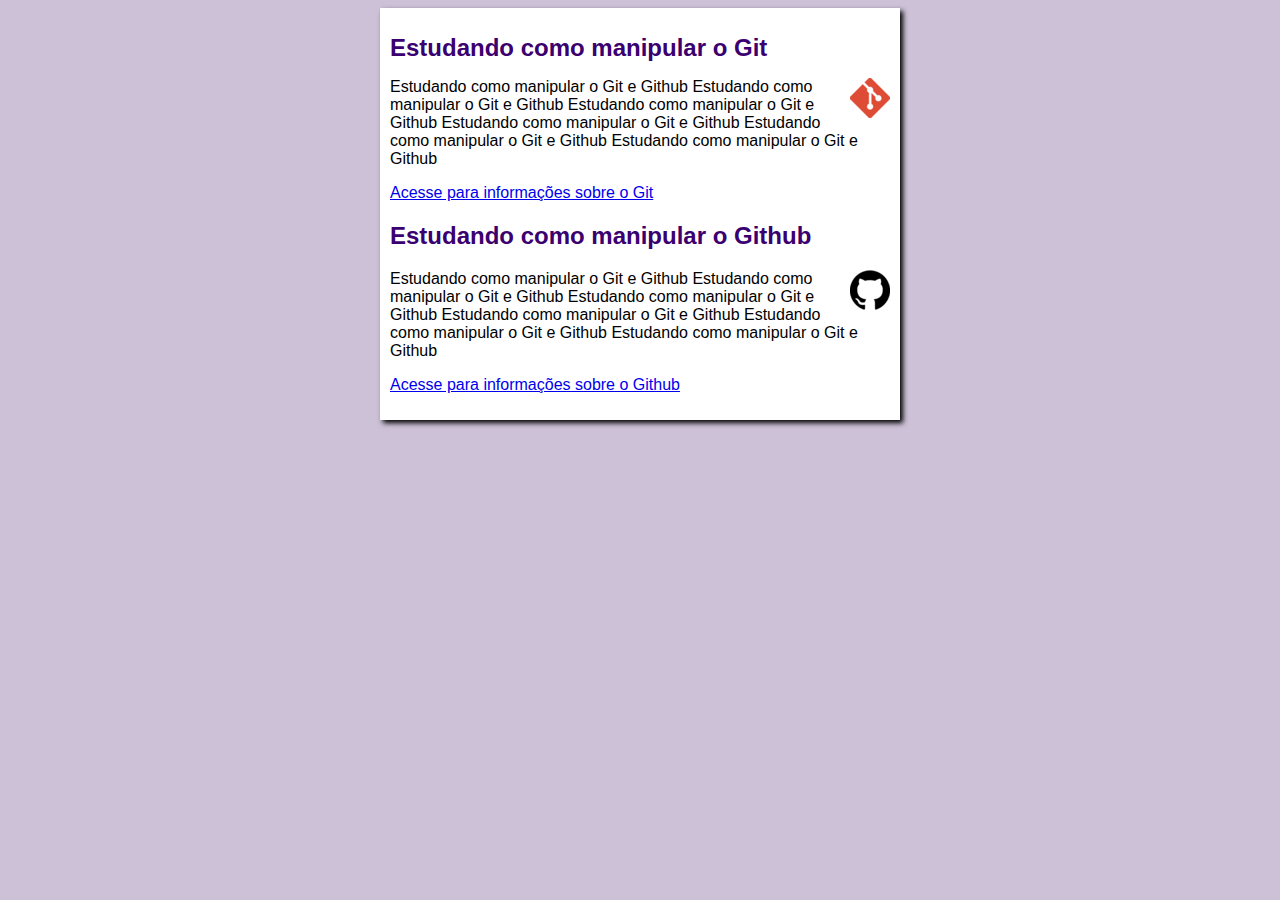
<file: index.html>
<!DOCTYPE html>
<html lang="pt-br">
<head>
    <meta charset="UTF-8">
    <meta name="viewport" content="width=device-width, initial-scale=1.0">
    <title>Meu primeiro site em repositório</title>
     <link rel="stylesheet" href="estilos/style.css" > 
</head>
<body>
    <main>
        <header>
    <h1>Estudando como manipular o Git </h1>
    <img class="lado" src="imagens/botao.app.git1.png">
        </header>
        <article>
    <p> Estudando como manipular o Git e Github Estudando como manipular o Git e Github Estudando como manipular o Git e Github Estudando como manipular o Git e Github Estudando como manipular o Git e Github Estudando como manipular o Git e Github  </p>
    <p> <a href="git.html"> Acesse para informações sobre o Git </a></p>
        </article>
        <article>
            <h2> Estudando como manipular o Github</h2>
            <img class="lado" src="imagens/botao.app.github (1).png">
    <p> Estudando como manipular o Git e Github Estudando como manipular o Git e Github Estudando como manipular o Git e Github Estudando como manipular o Git e Github Estudando como manipular o Git e Github Estudando como manipular o Git e Github  </p>
    <p> <a href="github.html"> Acesse para informações sobre o Github </a></p>
        </article>
    </main>
</body>
</html>
</file>
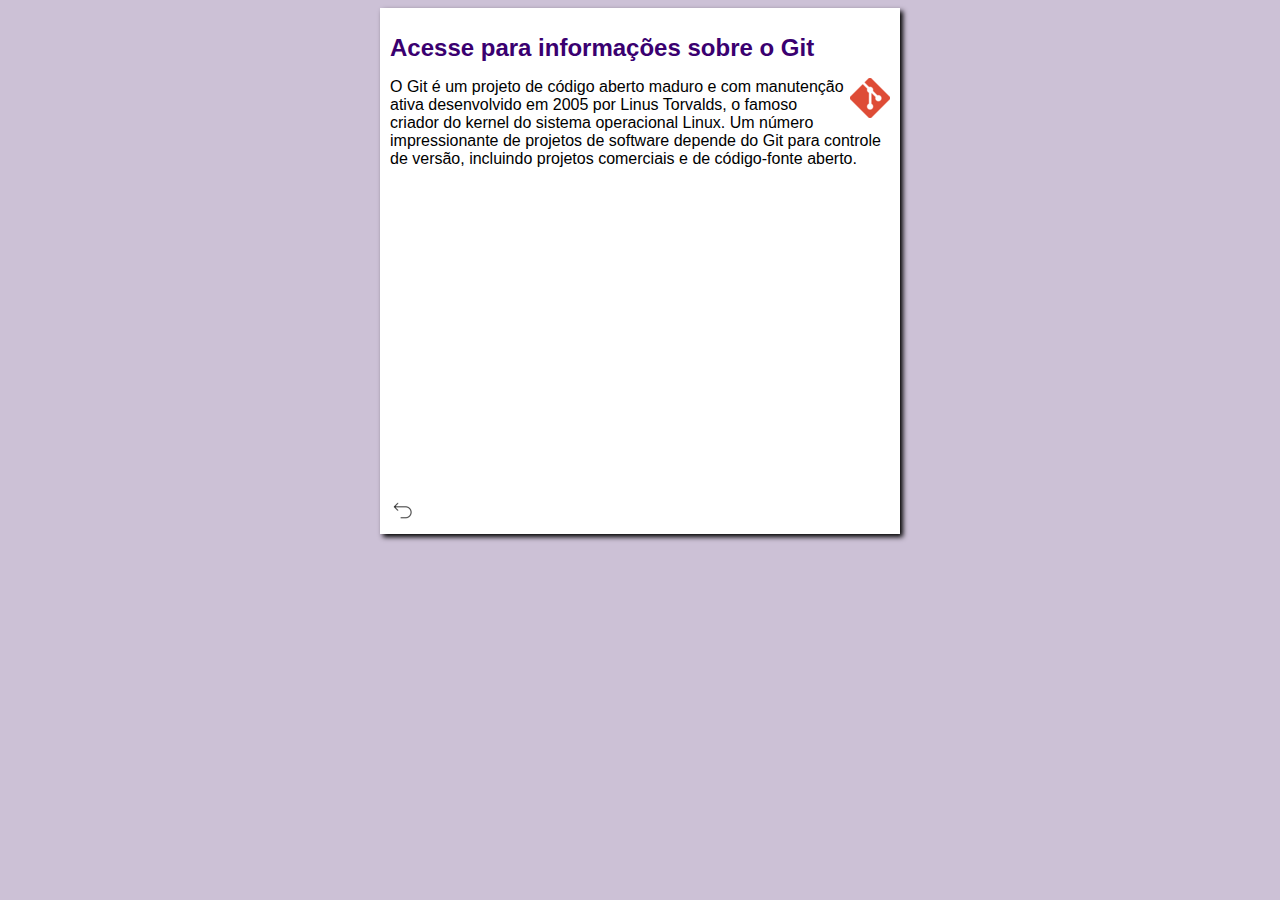
<file: git.html>
<html lang="pt-br">
<head>
    <meta charset="UTF-8">
    <meta name="viewport" content="width=device-width, initial-scale=1.0">
    <title>Git</title>
     <link rel="stylesheet" href="estilos/style.css" > 
</head>
<body>
    <main>
        <header>
    <h1>Acesse para informações sobre o Git </h1>
    <img class="lado" src="imagens/botao.app.git1.png">
        </header>
        <article>
            <p> O Git é um projeto de código aberto maduro e com manutenção ativa desenvolvido em 2005 por Linus Torvalds, o famoso criador do kernel do sistema operacional Linux. Um número impressionante de projetos de software depende do Git para controle de versão, incluindo projetos comerciais e de código-fonte aberto.</p>

            <iframe width="500" height="315" src="https://www.youtube.com/embed/Zwv9qRyVeU4?si=9SNsFhQw5gqzQqax" title="YouTube video player" frameborder="0" allow="accelerometer; autoplay; clipboard-write; encrypted-media; gyroscope; picture-in-picture; web-share" referrerpolicy="strict-origin-when-cross-origin" allowfullscreen></iframe>

            <a href="index.html" ><img src="imagens/botao.voltar1.png"></a>
        </article>
        </main>
</body>
    <html
</file>
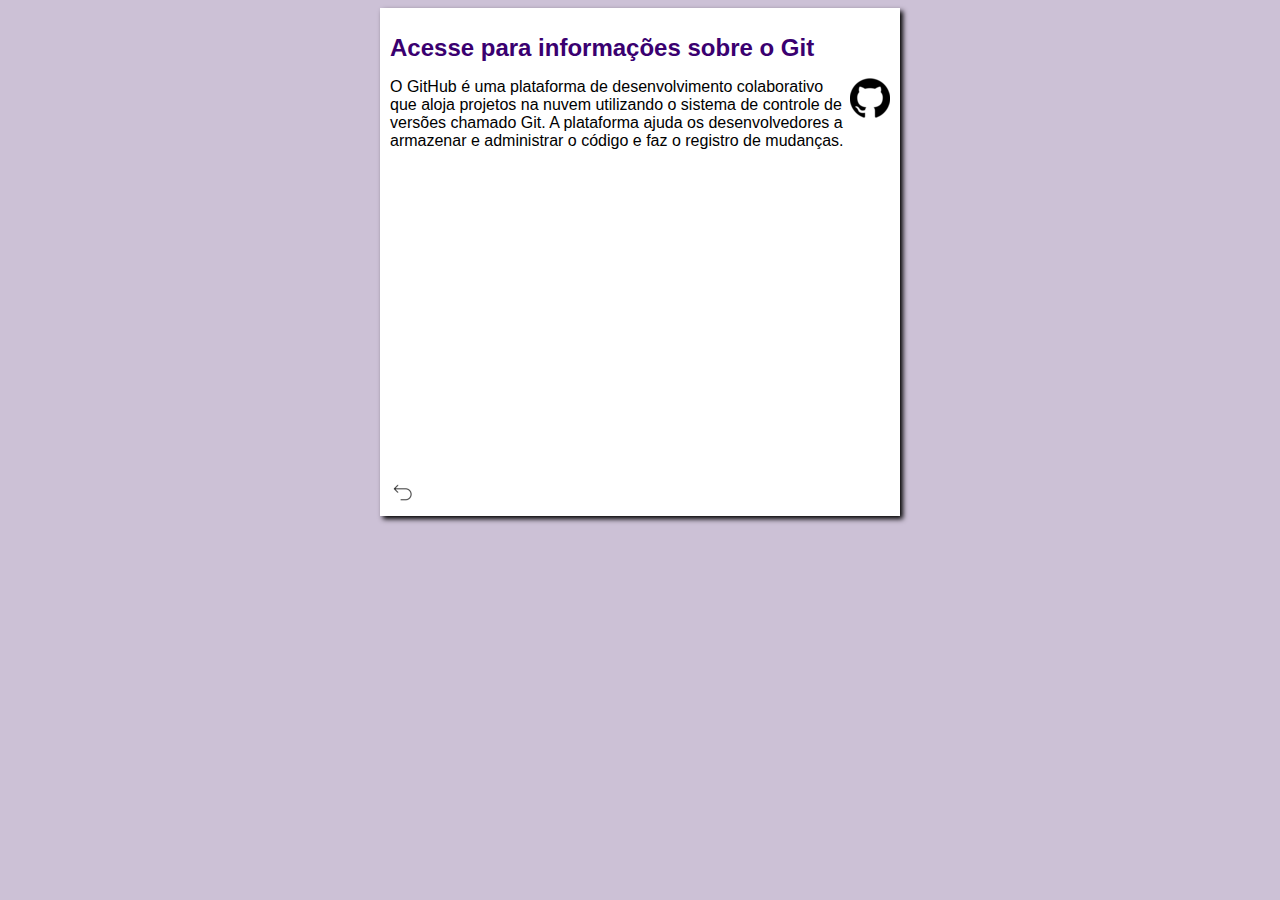
<file: github.html>
<html lang="pt-br">
<head>
    <meta charset="UTF-8">
    <meta name="viewport" content="width=device-width, initial-scale=1.0">
    <title>Git</title>
     <link rel="stylesheet" href="estilos/style.css" > 
</head>
<body>
    <main>
        <header>
    <h1>Acesse para informações sobre o Git </h1>
    <img class="lado" src="imagens/botao.app.github (1).png">
        </header>
        <article>
            <p> O GitHub é uma plataforma de desenvolvimento colaborativo que aloja projetos na nuvem utilizando o sistema de controle de versões chamado Git. A plataforma ajuda os desenvolvedores a armazenar e administrar o código e faz o registro de mudanças.</p>

            <iframe width="500" height="315" src="https://www.youtube.com/embed/hcZ0qtwvN1w?si=RjTWYNXHq9ld_dmF" title="YouTube video player" frameborder="0" allow="accelerometer; autoplay; clipboard-write; encrypted-media; gyroscope; picture-in-picture; web-share" referrerpolicy="strict-origin-when-cross-origin" allowfullscreen></iframe>

            <a href="index.html"><img src="imagens/botao.voltar1.png"></a>
        </article>
        </main>
</body>
    </html>
</file>
<file: estilos/style.css>
*  {
    font-family: Arial, Helvetica, sans-serif;
    font-size: 16px;
}

 body {
    background-color: rgb(204, 193, 214);
 }

 main {
    background-color: white;
    width: 500px;
    margin: auto;
    padding: 10px;
    box-shadow: 3px 3px 5px rgba(0, 0, 0.473);
 }

 h1 {
    font-size: 1.5em;
    color: rgb(58, 0, 112);
 }

 h2 {
    font-size: 1.5em;
    color: rgb(58, 0, 112);
 }

 img.lado {
    float: right;
 }
</file>
